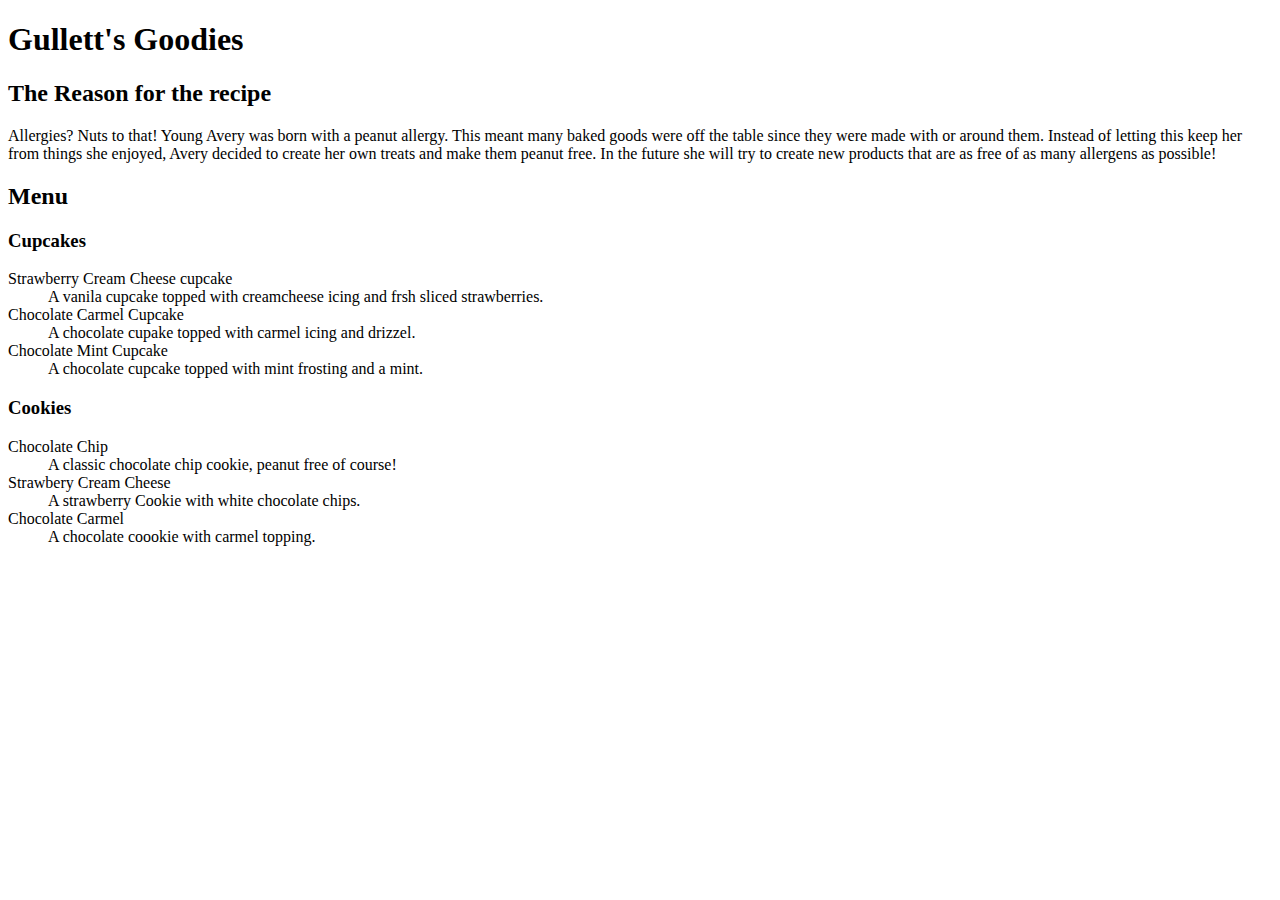
<file: index.html>
<!DOCTYPE html>
<html lang="en">
<head>
    <meta charset="UTF-8">
    <meta name="viewport" content="width=device-width, initial-scale=1.0">
    <title>Gullett's Goodies</title>
</head>
<body>
    <main>
        <h1>Gullett's Goodies</h1>
        <article>
            <h2>The Reason for the recipe</h2>
            <p>Allergies? Nuts to that! Young Avery was born with a peanut allergy. This meant many baked goods were off the table
                since they were made with or around them. Instead of letting this keep her from things she enjoyed, Avery decided to create
                her own treats and make them peanut free. In the future she will try to create new products that are as free of as many allergens 
                as possible!
            </p>
            <section>
                <h2>Menu</h2>
                <h3>Cupcakes</h3>
                <dl>
                    <dt>Strawberry Cream Cheese cupcake</dt>
                    <dd>A vanila cupcake topped with creamcheese icing and frsh sliced strawberries.</dd>
                    <dt>Chocolate Carmel Cupcake</dt>
                    <dd> A chocolate cupake topped with carmel icing and drizzel.</dd>
                    <dt>Chocolate Mint Cupcake</dt>
                    <dd> A chocolate cupcake topped with mint frosting and a mint.</dd>
                </dl>
                <h3>Cookies</h3>
                <dl>
                    <dt>Chocolate Chip</dt>
                    <dd>A classic chocolate chip cookie, peanut free of course!</dd>
                    <dt>Strawbery Cream Cheese</dt>
                    <dd>A strawberry Cookie with white chocolate chips.</dd>
                    <dt>Chocolate Carmel</dt>
                    <dd>A chocolate coookie with carmel topping.</dd>
                </dl>
            </section>
        </article>
    </main>
    
</body>
</html>
</file>
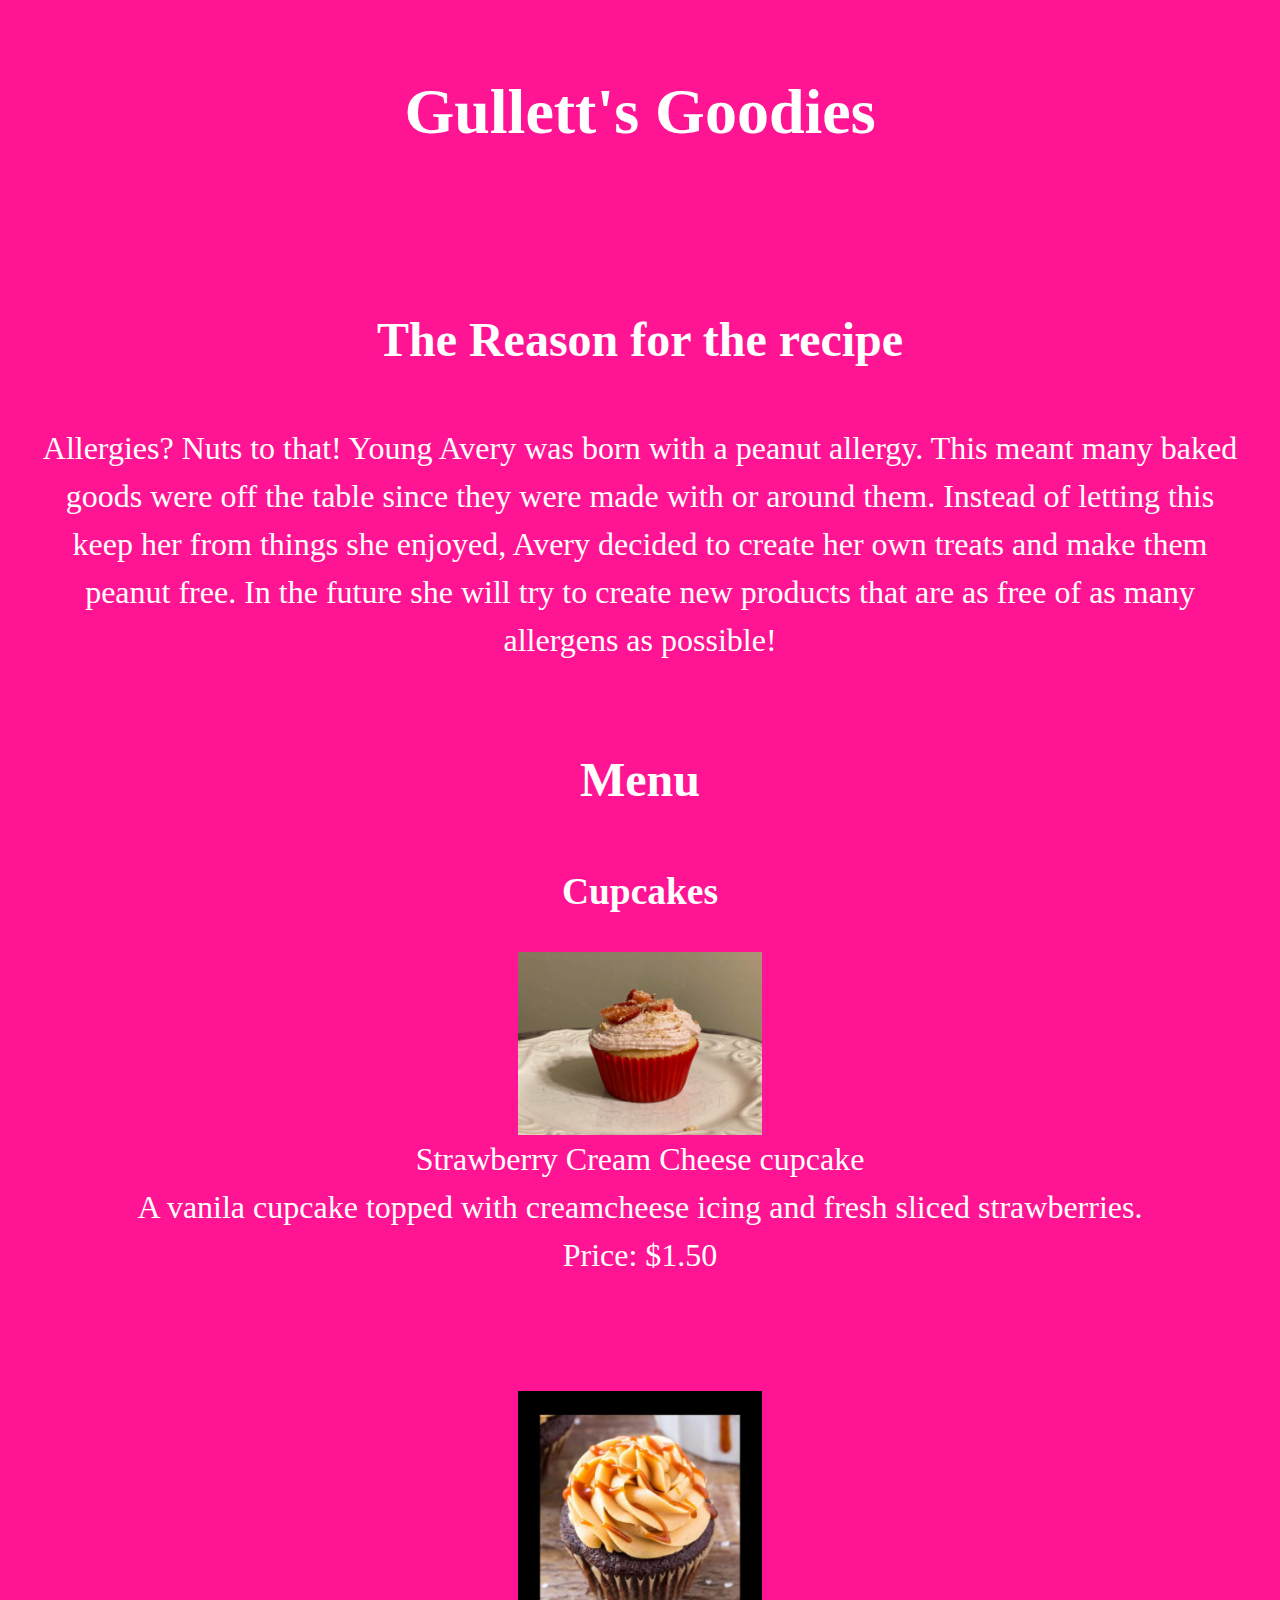
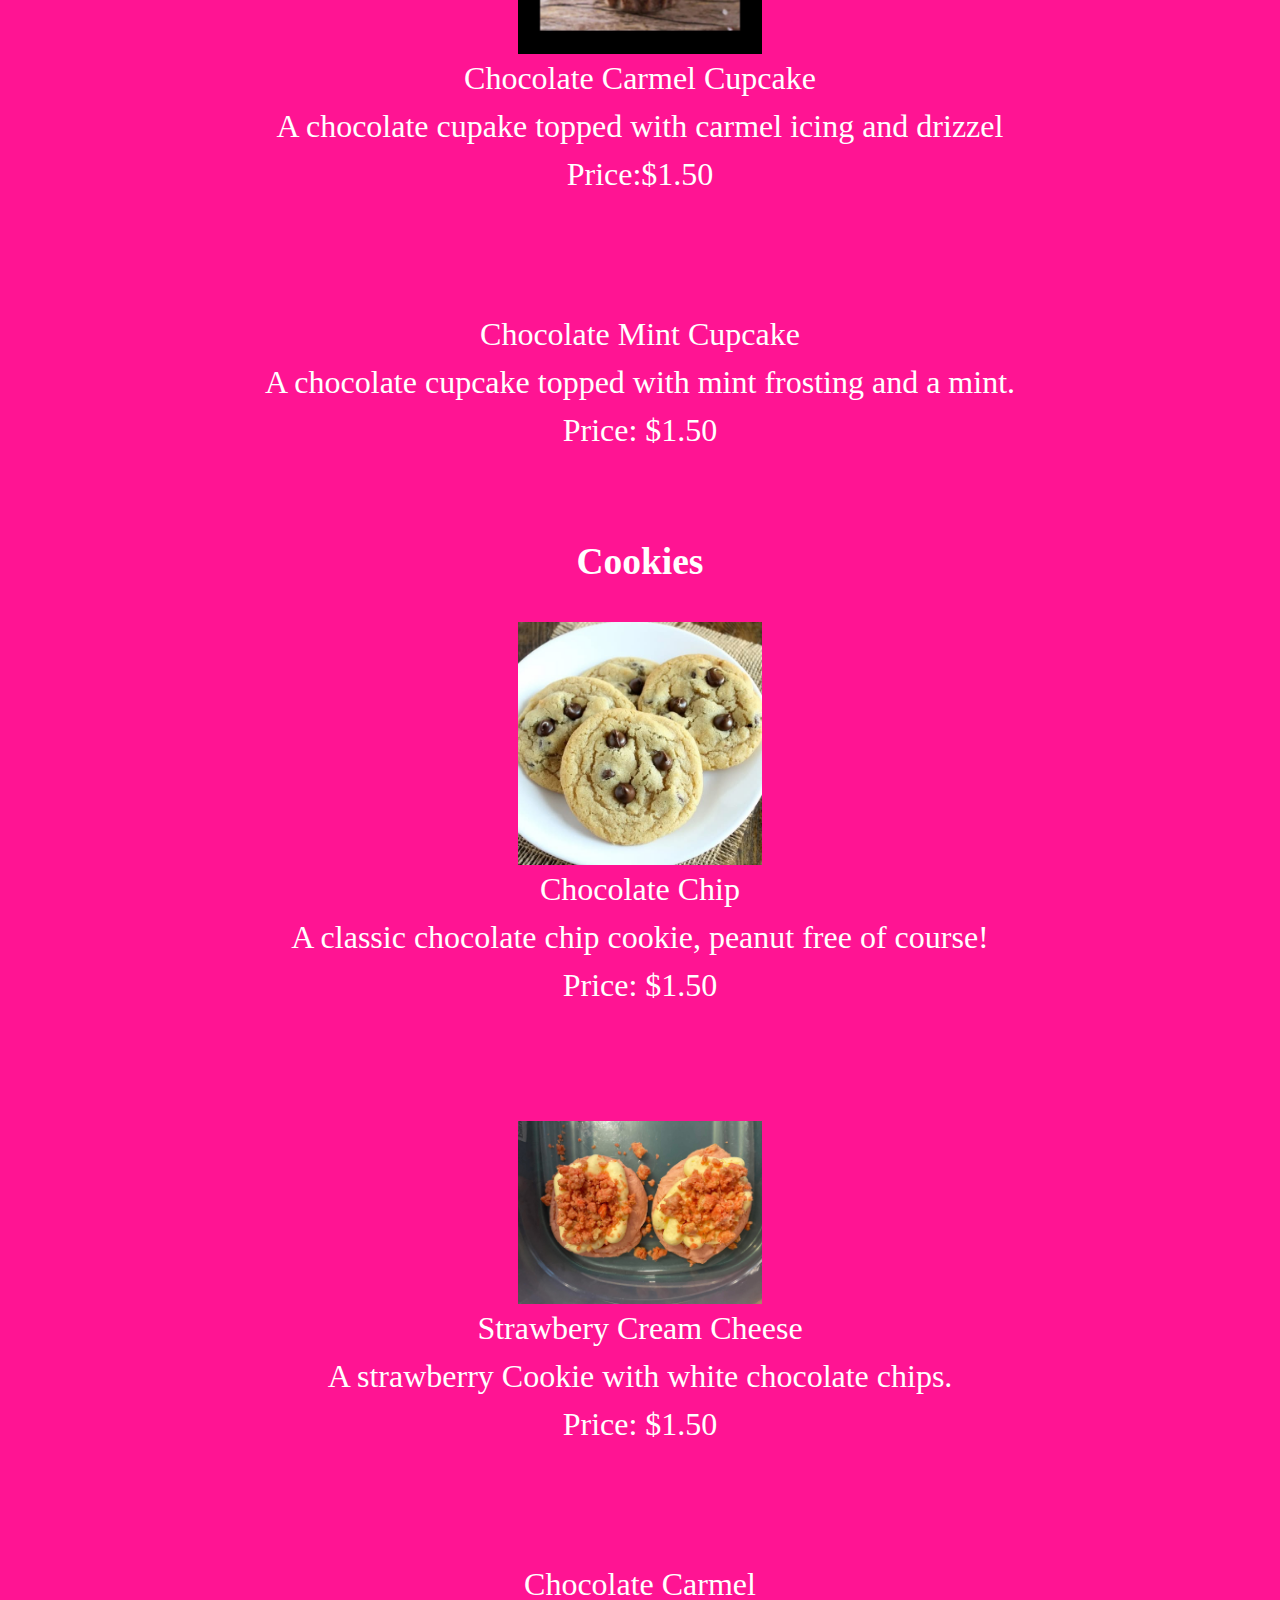
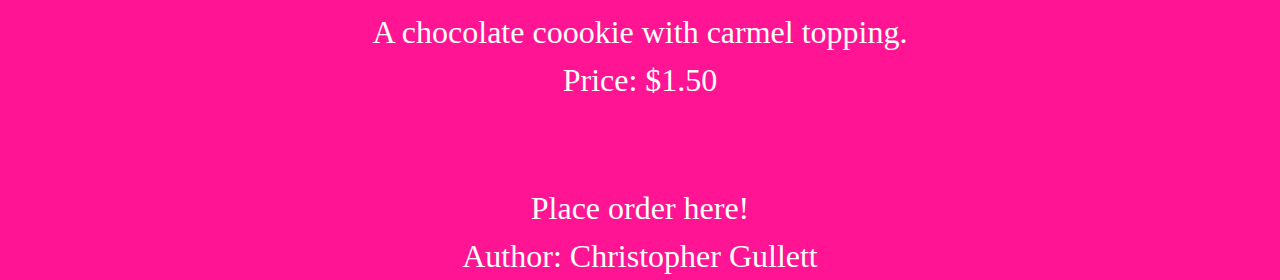
<file: Main.html>
<!DOCTYPE html>
<html lang="en">
<head>
    <meta charset="UTF-8">
    <meta name="viewport" content="width=device-width, initial-scale=1.0">
    <title>Gullett's Goodies</title>
    <link rel="stylesheet" href="./style.css"> 
</head>
<body>
    <main>
        <h1>Gullett's Goodies</h1>
        <article>
            <h2>The Reason for the recipe</h2>
            <p>Allergies? Nuts to that! Young Avery was born with a peanut allergy. This meant many baked goods were off the table
                since they were made with or around them. Instead of letting this keep her from things she enjoyed, Avery decided to create
                her own treats and make them peanut free. In the future she will try to create new products that are as free of as many allergens 
                as possible!
            </p>
        </article>
            <section>
                <h2>Menu</h2> <!--This is an descriptive list of potential items and prices to be corrected later-->
                <h3>Cupcakes</h3>
                <dl class="flex-conatiner">
                    <img src="strawberryCupcake.JPG" alt="A Strawberry Cream Cheese Cupcake">
                    <dt>Strawberry Cream Cheese cupcake</dt>
                    <dd>A vanila cupcake topped with creamcheese icing and fresh sliced strawberries.</dd>
                    <dd>Price: $1.50</dd>
                </dl>
            <br>
                <dl class="flex-conatiner">
                    <img src="chocolateCarmelCupcake.JPG" alt="A chocolate cupcake with carmel icing and drizzel">
                    <dt>Chocolate Carmel Cupcake</dt>
                    <dd>A chocolate cupake topped with carmel icing and drizzel</dd>
                    <dd>Price:$1.50</dd>
                </dl>
            <br>
                <dl class="flex-container">
                    <dt>Chocolate Mint Cupcake</dt>
                    <dd>A chocolate cupcake topped with mint frosting and a mint.</dd>
                    <dd>Price: $1.50</dd>
                </dl>
            <br>    
                <h3>Cookies</h3>
                <dl class="flex-conatiner">
                    <img src="chocolateChipCookies.JPG" alt="Some delicious chocolate chip cookies">
                    <dt>Chocolate Chip</dt>
                    <dd>A classic chocolate chip cookie, peanut free of course!</dd>
                    <dd>Price: $1.50</dd>
                </dl>
            <br>    
                <dl class="flex-conatiner">
                    <img src="strawberryCookies.JPG" alt="Some strawberry cookies with cream cheese icing">
                    <dt>Strawbery Cream Cheese</dt>
                    <dd>A strawberry Cookie with white chocolate chips.</dd>
                    <dd>Price: $1.50</dd>
                </dl>
            <br>    
                <dl class="flex-container">
                    <dt>Chocolate Carmel</dt>
                    <dd>A chocolate coookie with carmel topping.</dd>
                    <dd>Price: $1.50</dd>
                </dl>
            <br>    
            </section>
            <a href="orderForm.html">Place order here!</a><!--link to order form page-->
        
    </main>
    
</body>
<footer>
    <p>Author: Christopher Gullett</p>
</footer>
</html>
</file>
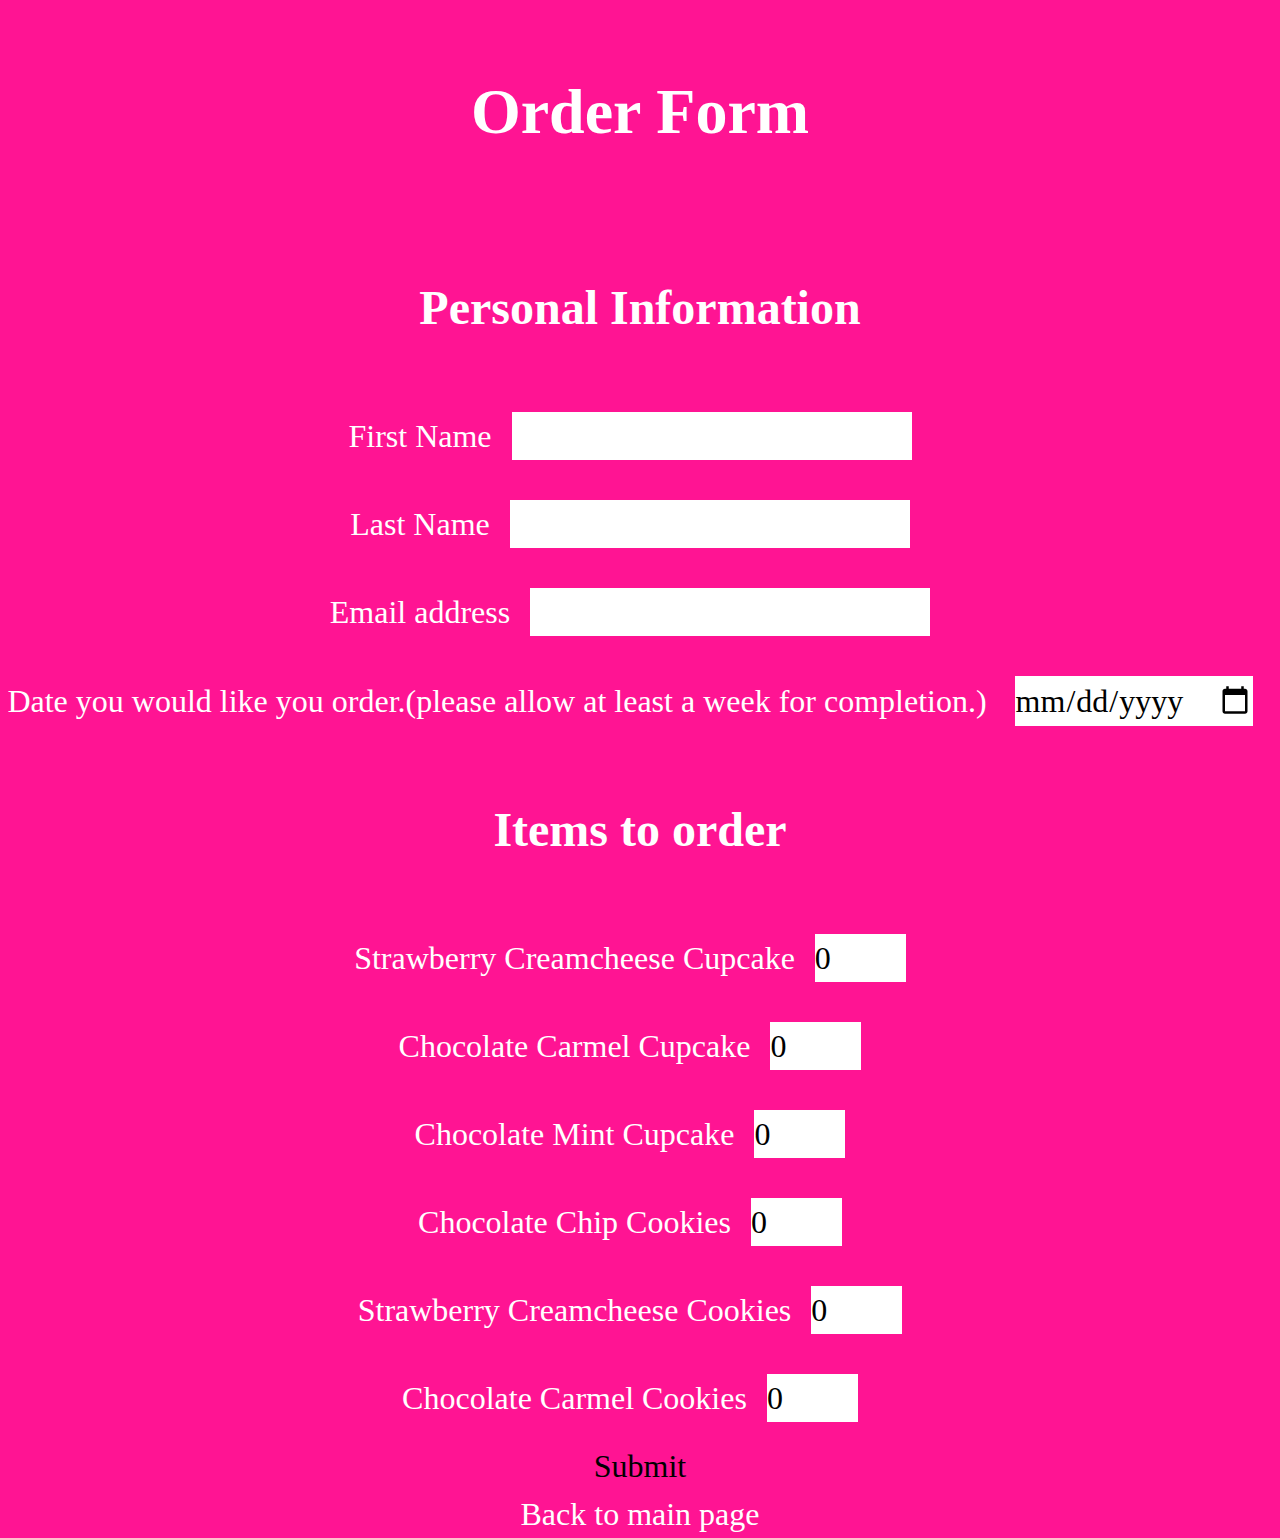
<file: orderForm.html>
<!DOCTYPE html>
<html lang="en">
<head>
    <meta charset="UTF-8">
    <meta name="viewport" content="width=device-width, initial-scale=1.0">
    <title>Gullett's Goodies-Order Form</title>
    <link rel="stylesheet" href="./style.css"> 
    <script src="script.js"></script>
</head>

<body>
    <h1>Order Form</h1>
    <form action="/action_page.php" method="post"><!--basic means os selecting item type and quantity-->
        <section>
            <h2>Personal Information</h2>
                <label for="firstName">First Name<input type="text" id="firstname" name="firstName" required></label><br>

                <label for="lastName">Last Name<input type="Text" id="lastName" name="lastName" required></label><br>

                <label for="email">Email address<input type="email" id="email" name="email" required></label><br>

                <label for="requestedDate">Date you would like you order.(please allow at least a week for completion.)
                    <input type="date" id="date" name="date" required><br>

                </label>
        </section>
        <section>
            <h2>Items to order</h2>
                <label for="strawCupCount">Strawberry Creamcheese Cupcake<input type="number" name="quantity_strawbeeryCupcake" min="0"  max="12" value="0"></label><br>

                <label for="ChocoCarmCupCount">Chocolate Carmel Cupcake<input type="number" name="quantity_chocolateCarmelCupcake" min="0" max="12" value="0"><label><br>

                <label for="ChocoMintCupCount">Chocolate Mint Cupcake<input type="number" name="quantity_chocolateMintCupcake" min="0" max="12" value="0"></label><br>

                <label for="ChocoChipCookCount">Chocolate Chip Cookies<input type="number" name="quantity_chocolateChipCookies" min="0" max="12" value="0"></label><br>

                <Label for="StrawCookCount">Strawberry Creamcheese Cookies<input type="number" name="quantity_strawberryCookies" min="0" max="12" value="0"></Label><br>

                <label for="ChocoCarmCookCount">Chocolate Carmel Cookies<input type="number" name="quantity_chocolateCarmelCookies" min="0" max="12" value="0"></label><br>

                <button type="submit">Submit</button>
  
        </section>
    </form>
    <a href="Main.html">Back to main page</a><!--Link to main page-->
</body>
</file>
<file: style.css>
@import url("./reset.css");
body {
    font-family: cursive;
    font-size: 2em;
    text-align: center;
    background-color: deeppink;
    color:white;
    display:flexbox;
    }

img {width:20%;}
    

input[type=text],[type=email],[type=number],[type=date]{
    margin: 20px;
    background-color: white;
    color:black;
}

dl {display: flex;
    flex-direction: column;
    justify-content: center;
    align-items: center;}

h1,h2,article,dl{padding: 1em;}
</file>
